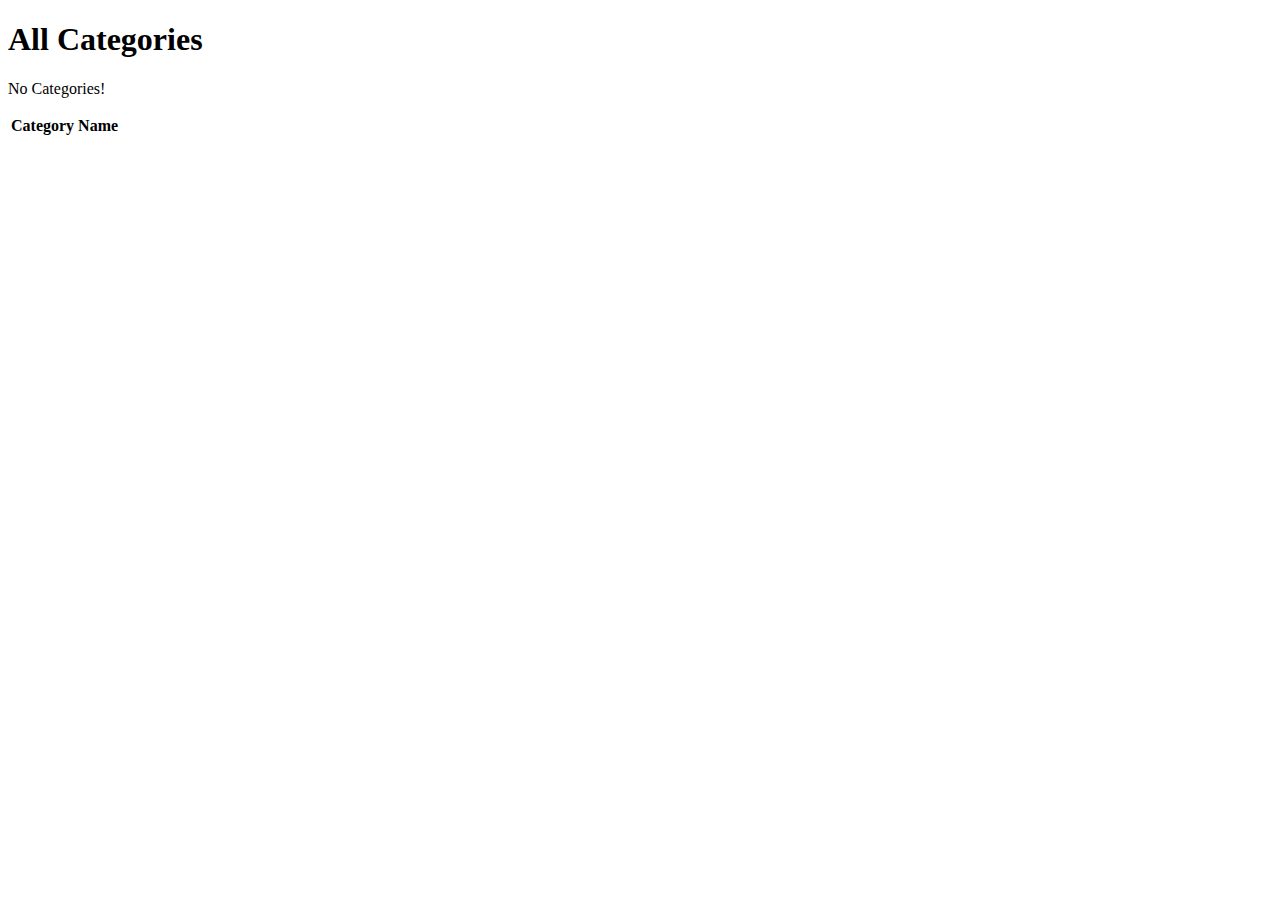
<file: src/main/resources/templates/eventCategories/index.html>
<!DOCTYPE html>
<html lang="en" xmlns:th="https://www.thymeleaf.org/">
  <head th:replace="fragments :: head"></head>
  <body class="container">

    <h1 th:text="${title}" class="text-center text-info">All Categories</h1>

    <nav th:replace="fragments :: navigation"></nav>

    <p th:unless="${eventCategories} and ${eventCategories.size()}">No Categories!</p>

    <table class="table table-striped bg-info text-white">
      <thead>
        <tr>
          <th>Category Name</th>
        </tr>
      </thead>
      <tr th:each="category : ${eventCategories}">
        <td ><a class="text-white" th:text="${category.name}" th:href="'events?categoryId=' + ${category.id}"></a></td>
    </table>



  </body>
</html>
</file>
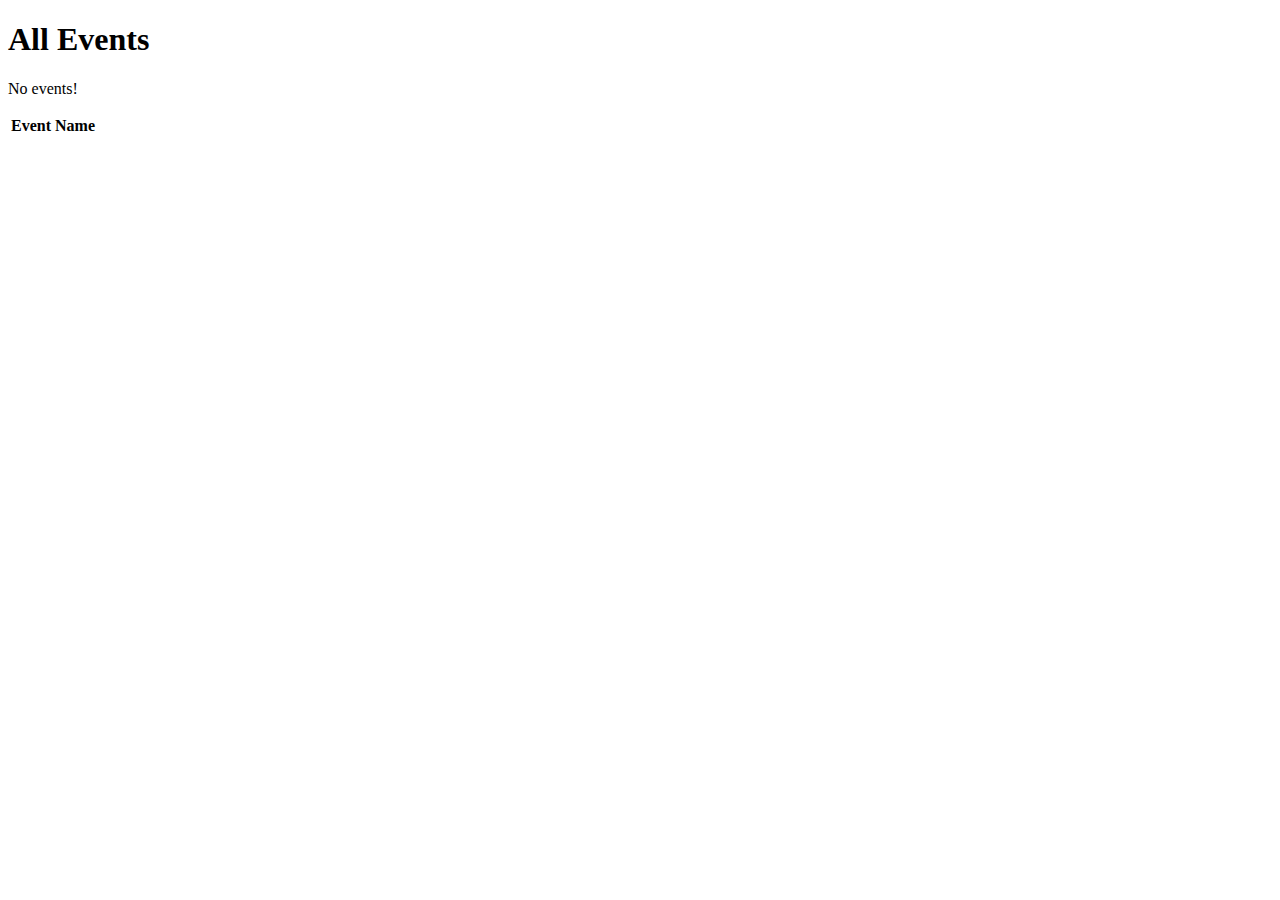
<file: src/main/resources/templates/events/index.html>
<!DOCTYPE html>
<html lang="en" xmlns:th="https://www.thymeleaf.org/">
  <head th:replace="fragments :: head"></head>
  <body class="container">

    <h1 th:text="${title}" class="text-center text-info">All Events</h1>

    <nav th:replace="fragments :: navigation"></nav>

    <p th:unless="${events} and ${events.size()}">No events!</p>

    <table class="table table-striped bg-info text-white">
      <thead>
        <tr>
<!--          <th>ID</th>-->
<!--          <th>Name</th>-->
<!--          <th>Description</th>-->
<!--          <th>Contact Email</th>-->
<!--          <th>Location</th>-->
<!--          <th>Event Category</th>-->
<!--          <th>Attendees Expected</th>-->
<!--          <th>Registration Required</th>-->
<!--          <th>Edit</th>-->
          <th>Event Name</th>

        </tr>
      </thead>
      <tr th:each="event : ${events}">
<!--        <td th:text="${event.id}"></td>-->
<!--        <td th:text="${event.name}"></td>-->
<!--        <td th:text="${event.eventDetails.description}"></td>-->
<!--        <td th:text="${event.eventDetails.contactEmail}"></td>-->
<!--        <td th:text="${event.eventDetails.location}"></td>-->
<!--        <td th:text="${event.eventCategory.name}"></td>-->
<!--        <td th:text="${event.eventDetails.attendees}"></td>-->
<!--        <td th:text="${event.eventDetails.regReq}"></td>-->
<!--        <td><a th:href="@{/events/edit/{id}(id=${event.id})}" class="text-white">Edit</a></td>-->
        <td><a class="text-white" th:href="'/events/detail?eventId=' + ${event.id}" th:text="${event.name}"></a></td>
      </tr>
    </table>
  </body>
</html>
</file>
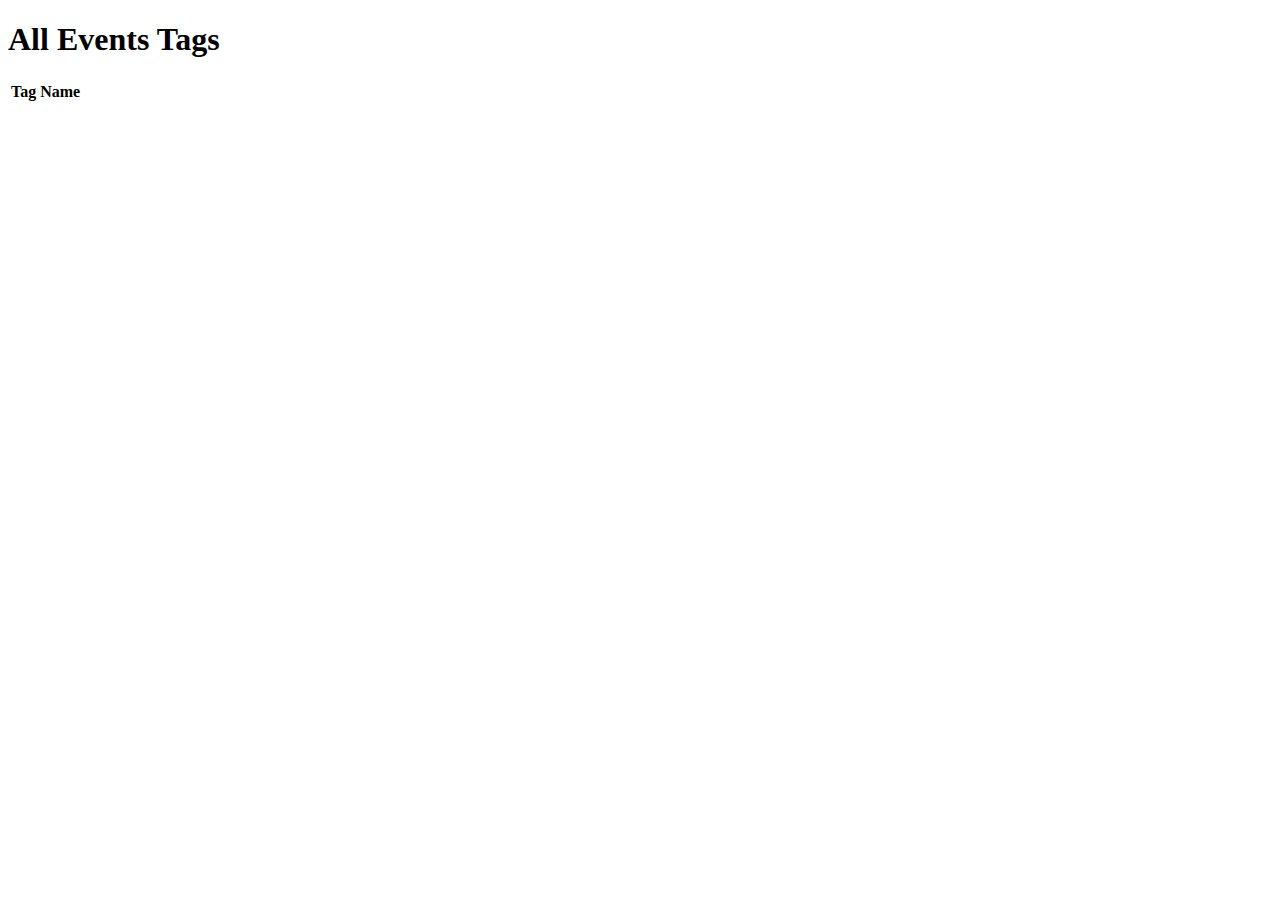
<file: src/main/resources/templates/tags/index.html>
<!DOCTYPE html>
<html lang="en" xmlns:th="http://www.thymeleaf.org/">
  <head th:replace="fragments :: head"></head>
  <body class="container">

<!--    <h1 th:replace="fragments :: header"></h1>-->
    <h1 th:text="${title}" class="text-center text-info">All Events Tags</h1>

    <nav th:replace="fragments :: navigation"></nav>

    <table class="table table-striped bg-info text-white">
      <thead>
        <tr>
          <th>Tag Name</th>
        </tr>
      </thead>
      <tr th:each="tag : ${tags}">
        <td th:text="${tag.displayName}"></td>
      </tr>

    </table>

  </body>
</html>
</file>
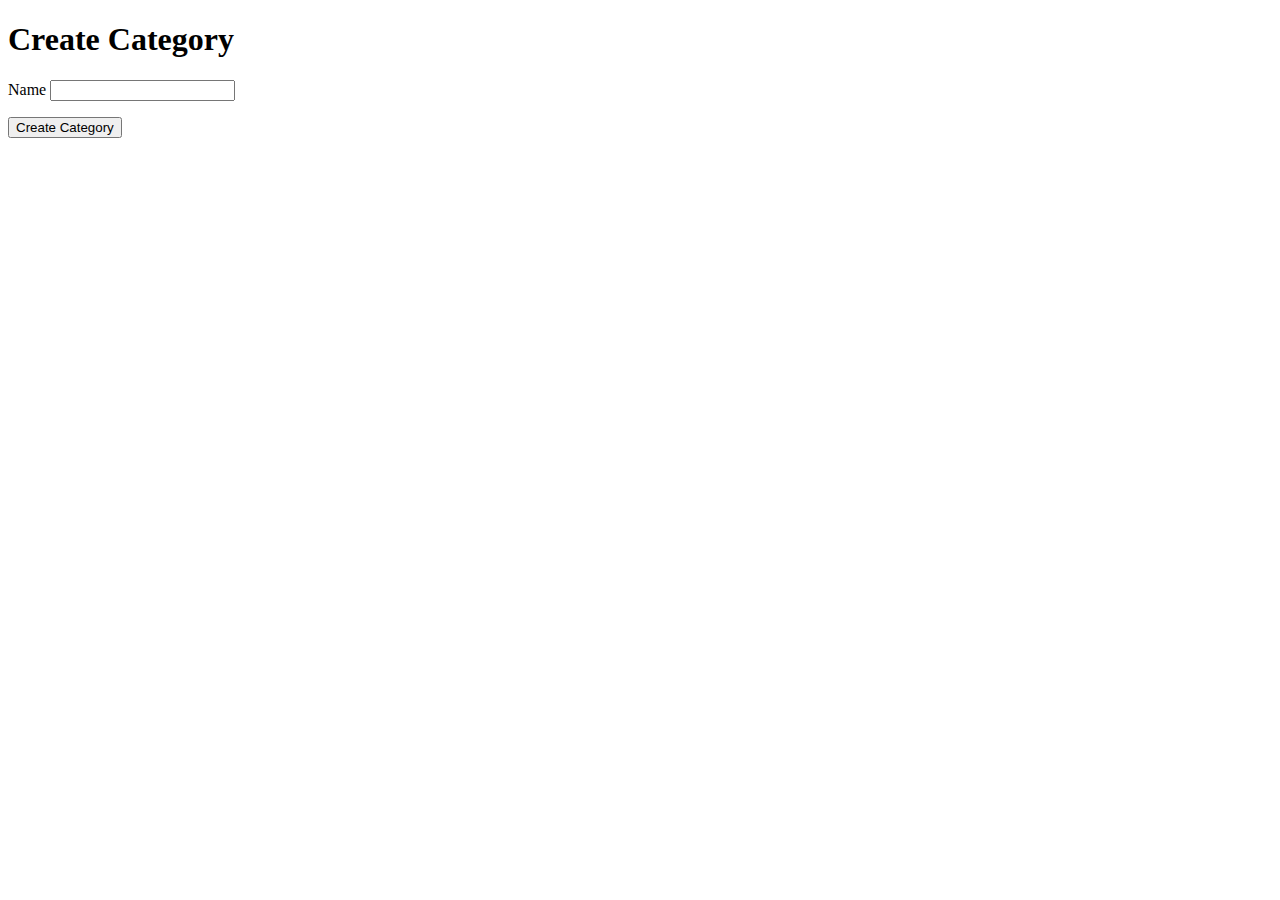
<file: src/main/resources/templates/eventCategories/create.html>
<!DOCTYPE html>
<html lang="en" xmlns:th="https://www.thymeleaf.org/">
  <head th:replace="fragments :: head"></head>
  <body class="container">

    <h1 th:text="${title}"  class="text-center text-info">Create Category</h1>

    <nav th:replace="fragments :: navigation"></nav>



    <form method="post" action="/eventCategories/create">
      <div class="form-group">
        <label>Name
          <input type="text" th:field="${eventCategory.name}" class="form-control">
        </label>
        <p class="error" th:errors="${eventCategory.name}"></p>
      </div>

      <div class="form-group">
        <input type="submit" value="Create Category" class=" btn btn-info">
      </div>

    </form>
  </body>
</html>
</file>
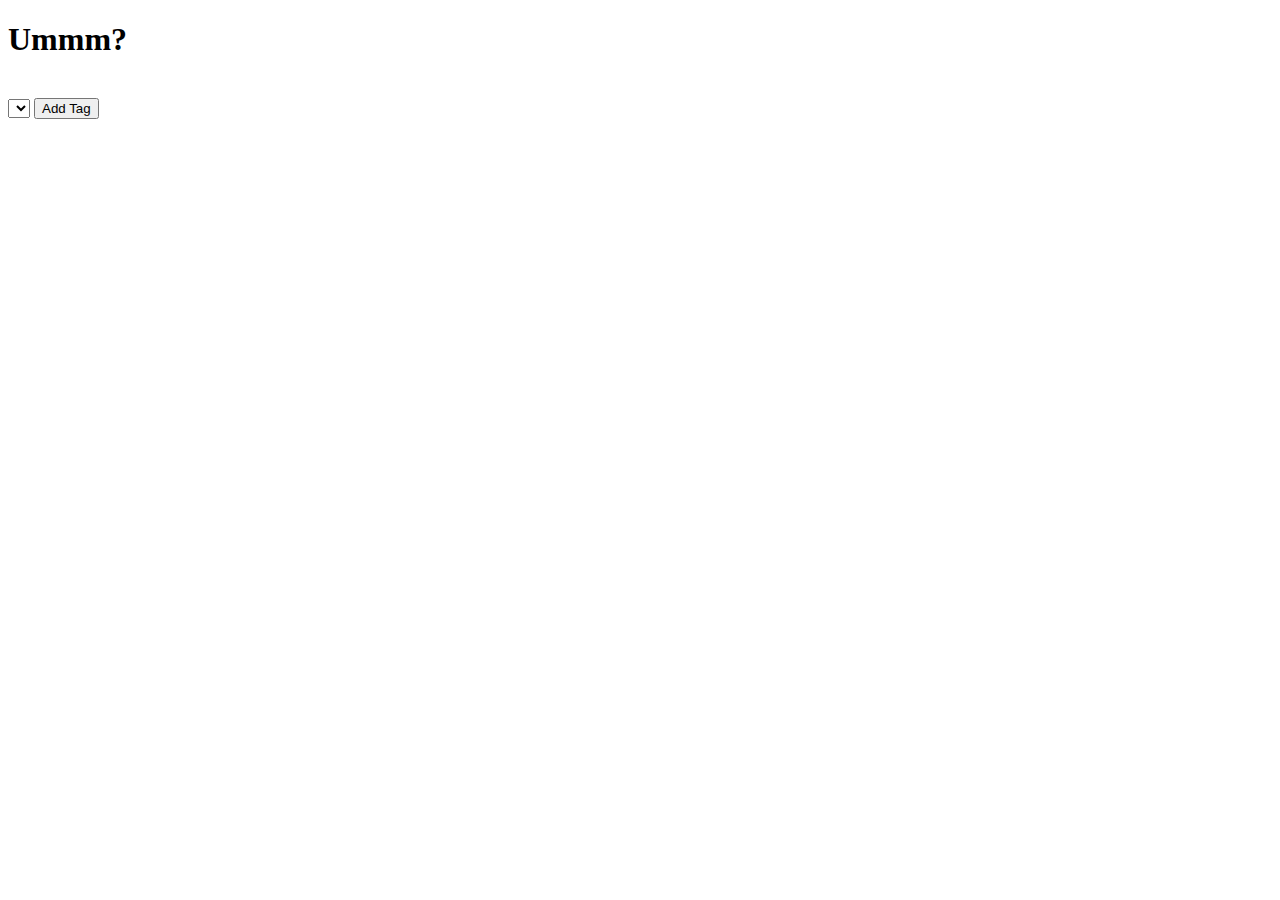
<file: src/main/resources/templates/events/add-tag.html>
<!DOCTYPE html>
<html lang="en" xmlns:th="https://www.thymeleaf.org/">
  <head th:replace="fragments :: head"></head>
  <body class="container">

    <h1 th:text="${title}" class="text-center text-info">Ummm?</h1>

    <nav th:replace="fragments :: navigation"></nav>
    <br>
    <form method="post">
      <div class="form-group">
        <input type="hidden" th:field="${eventTag.event}" class="form-control">
        <select th:field="${eventTag.tag}">
          <option th:each="tag : ${tags}"
                  th:value="${tag.id}"
                  th:text="${tag.name}"
          ></option>
        </select>
        <input type="submit" value="Add Tag" class=" btn btn-info">
      </div>
    </form>

  </body>
</html>
</file>
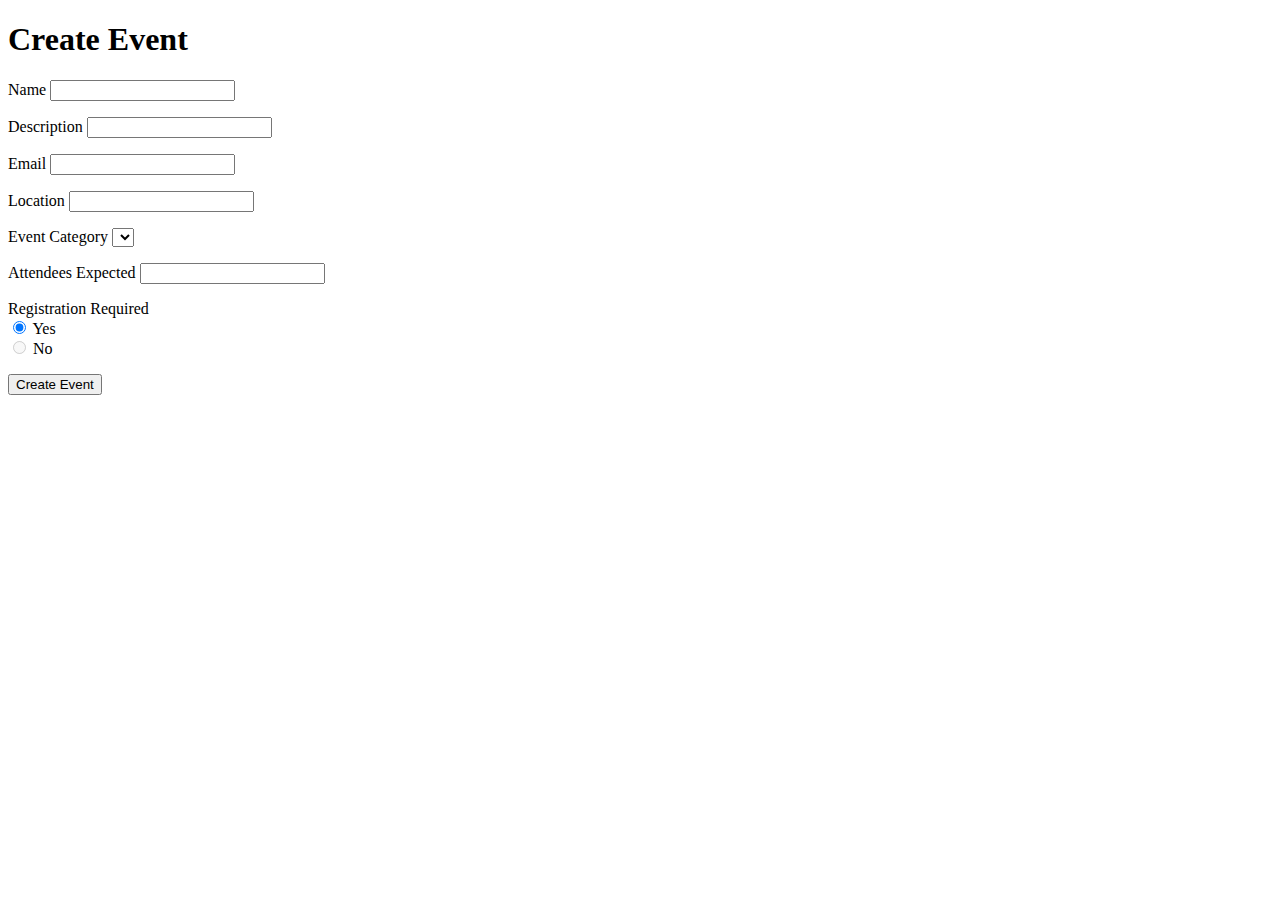
<file: src/main/resources/templates/events/create.html>
<!DOCTYPE html>
<html lang="en" xmlns:th="https://www.thymeleaf.org/">
<head th:replace="fragments :: head"></head>
<body class="container">

  <h1 th:text="${title}" class="text-center text-info">Create Event</h1>

  <nav th:replace="fragments :: navigation"></nav>


  <form method="post" action="/events/create"> <!--leaving out action attribute will submit to the same route where the form was rendered-->

    <div class="form-group">
      <label>Name
        <input type="text" th:field="${event.name}" class="form-control">
      </label>
      <p class="error" th:errors="${event.name}"></p>
    </div>
    <div class="form-group">
      <label>Description
        <input type="text" th:field="${event.eventDetails.description}" class="form-control">
      </label>
      <p class="error" th:errors="${event.eventDetails.description}"></p>
    </div>
    <div class="form-group">
      <label>Email
        <input type="text" th:field="${event.eventDetails.contactEmail}" class="form-control">
      </label>
      <p class="error" th:errors="${event.eventDetails.contactEmail}"></p>
    </div>
    <div class="form-group">
      <label>Location
        <input type="text" th:field="${event.eventDetails.location}" class="form-control">
      </label>
      <p class="error" th:errors="${event.eventDetails.location}"></p>
    </div>
    
    <div class="form-group">
      <label>Event Category
        <select th:field="${event.eventCategory}" class="form-control">
          <option th:each="eventCategory : ${categories}"
                  th:value="${eventCategory.id}"
                  th:text="${eventCategory.name}"
          ></option>

        </select>
      </label>
      <p class="error" th:errors="${event.eventCategory}"></p>
    </div>
    
    <div class="form-group">
      <label>Attendees Expected
        <input type="text" th:field="${event.eventDetails.attendees}" class="form-control">
      </label>
      <p class="error" th:errors="${event.eventDetails.attendees}"></p>
    </div>
    <div class="form-group">
      <label>Registration Required
        <br>
          <input type="radio" th:field="*{event.eventDetails.regReq}" th:value="Yes" checked>
        <label>Yes</label>
      <br>
          <input type="radio" th:field="*{event.eventDetails.regReq}" th:value="No" disabled>
        <label>No</label>
      </label>
      <p class="error" th:errors="${event.eventDetails.regReq}"></p>
    </div>

    <div class="form-group">
      <input type="submit" value="Create Event" class=" btn btn-info">
    </div>
    </form>
  </body>
</html>
</file>
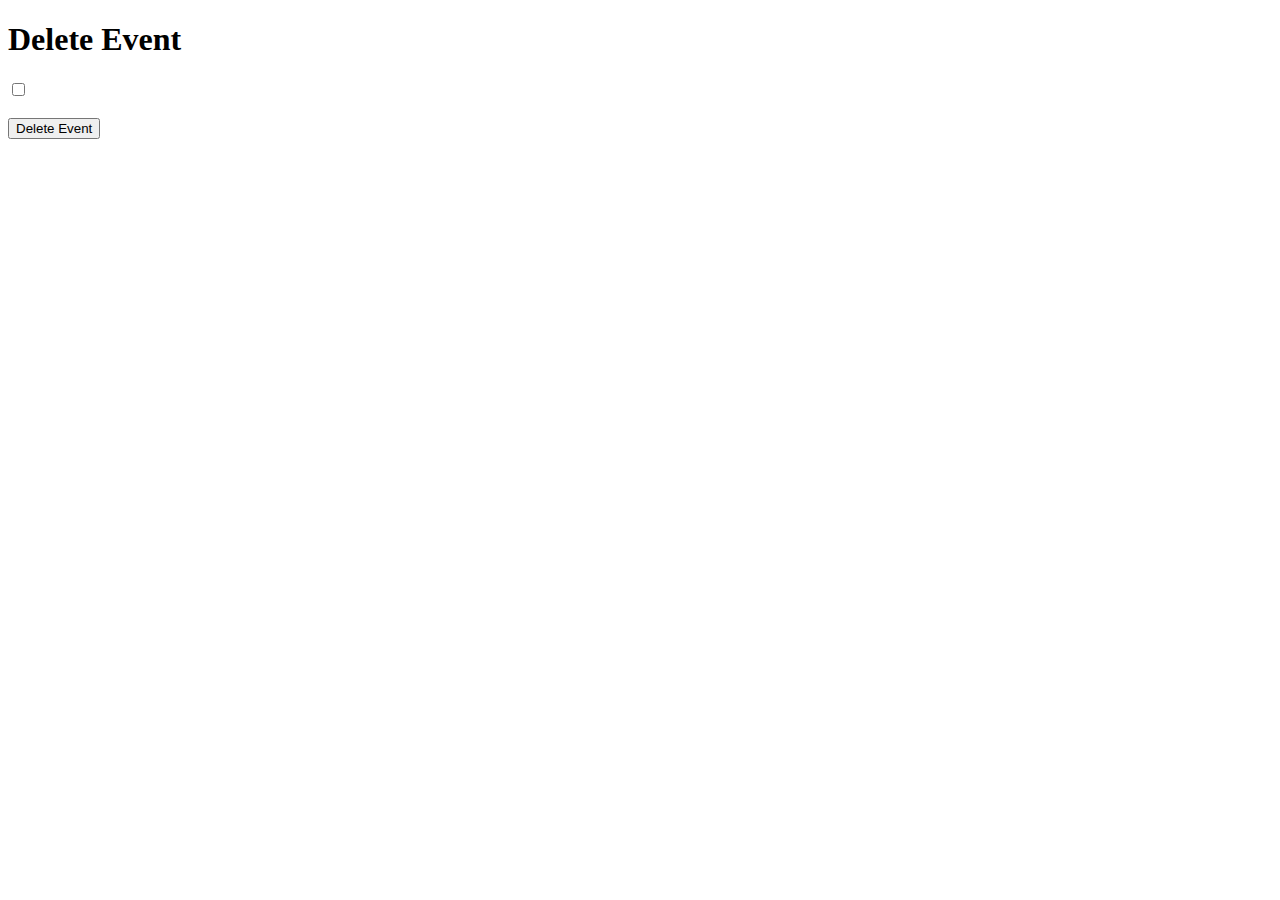
<file: src/main/resources/templates/events/delete.html>
<!DOCTYPE html>
<html lang="en" xmlns:th="https://www.thymeleaf.org/">
  <head th:replace="fragments :: head"></head>
  <body class="container">
    <h1 class="text-center text-info">Delete Event</h1>
    <nav th:replace="fragments :: navigation"></nav>

    <form method="post">
        <th:block th:each="event : ${events}">
      <div class="form-check">
        <input type="checkbox" name="eventIds" th:value="${event.id}" class="form-check-input">
        <label th:text="${event.name}" class="form-check-label"></label>
      </div>
        </th:block>
      <br>
      <input type="submit" value="Delete Event" class="btn btn-danger">
    </form>
  </body>
</html>
</file>
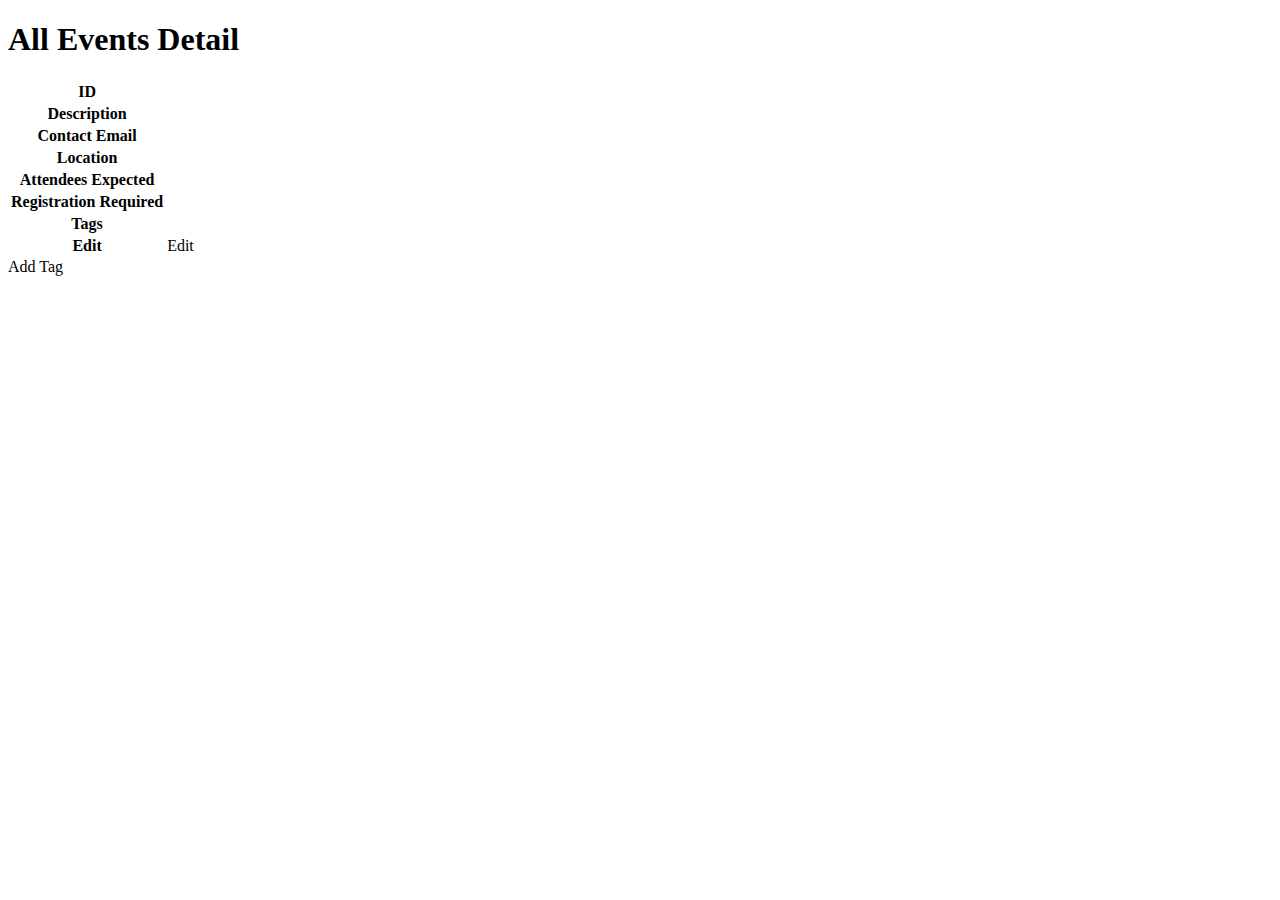
<file: src/main/resources/templates/events/detail.html>
<!DOCTYPE html>
<html lang="en" xmlns:th="http://www.thymeleaf.org/">
  <head th:replace="fragments :: head"></head>
  <body class="container">

<!--    <header th:replace="fragments :: header"></header>-->
    <h1 th:text="${title}" class="text-center text-info text-capitalize">All Events Detail</h1>

    <nav th:replace="fragments :: navigation"></nav>

    <table class="table table-striped bg-info text-white">
      <tr>
        <th>ID</th>
        <td th:text="${event.id}"></td>
      </tr>
      <tr>
        <th>Description</th>
        <td th:text="${event.eventDetails.description}"></td>
      </tr>
      <tr>
        <th>Contact Email</th>
        <td th:text="${event.eventDetails.contactEmail}"></td>
      </tr>
      <tr>
        <th>Location</th>
        <td th:text="${event.eventDetails.location}"></td>
      </tr>
      <tr>
        <th>Attendees Expected</th>
        <td th:text="${event.eventDetails.attendees}"></td>
      </tr>
      <tr>
        <th>Registration Required</th>
        <td th:text="${event.eventDetails.regReq}"></td>
      </tr>
      <tr>
        <th>Tags</th>
        <td>
          <span th:each="tag : ${tags}" th:text="${tag.displayName} + ' '"></span>
        </td>
      </tr>
      <tr>
        <th>Edit</th>
        <td><a th:href="@{/events/edit/{id}(id=${event.id})}" class="text-white">Edit</a></td>
      </tr>
    </table>
    <a th:href="'/events/add-tag?eventId=' + ${event.id}">Add Tag</a>
  </body>
</html>
</file>
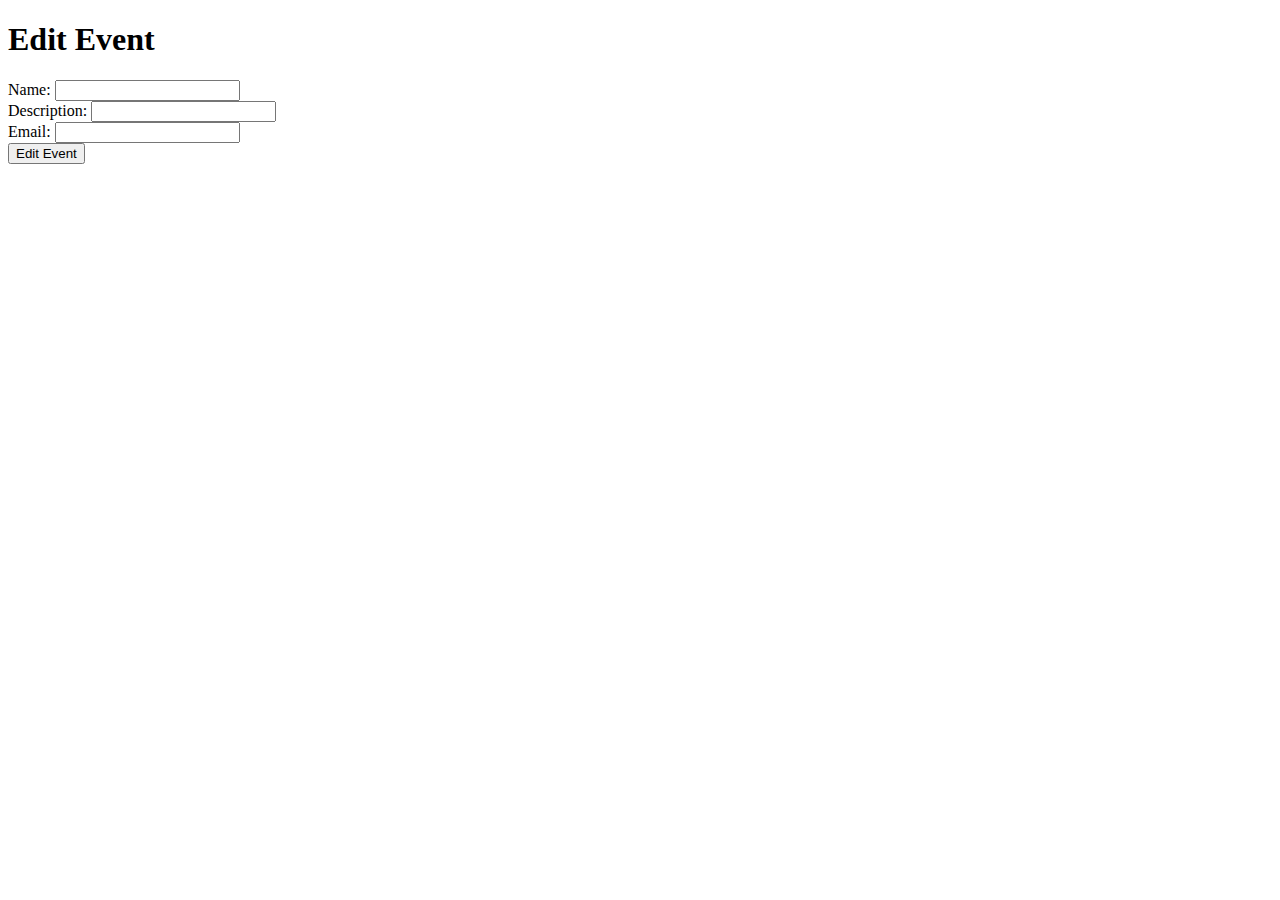
<file: src/main/resources/templates/events/edit.html>
<!DOCTYPE html>
<html lang="en" xmlns:th="https://www.thymeleaf.org/">
  <head th:replace="fragments :: head"></head>
  <body class="container">

    <h1 th:text="${title}">Edit Event</h1>

    <nav th:replace="fragments :: navigation"></nav>

    <form method="post" action="/events/edit"> <!--leaving out action attribute will submit to the same route where the form was rendered-->
      <div class="form-group">
        <label>Name:
          <input type="text" name="name" th:value="${name}" class="form-control">
        </label>
      </div>
      <div class="form-group">
        <label>Description:
          <input type="text" name="description" th:value="${description}" class="form-control">
        </label>
      </div><div class="form-group">
        <label>Email:
          <input type="text" name="contactEmail" th:value="${contactEmail}" class="form-control">
        </label>
      </div>
      <div class="form-group">
        <input type="hidden" th:value="${eventId}" name="eventId">
        <input type="submit" value="Edit Event" class=" btn btn-success">
      </div>
    </form>
  </body>
</html>
</file>
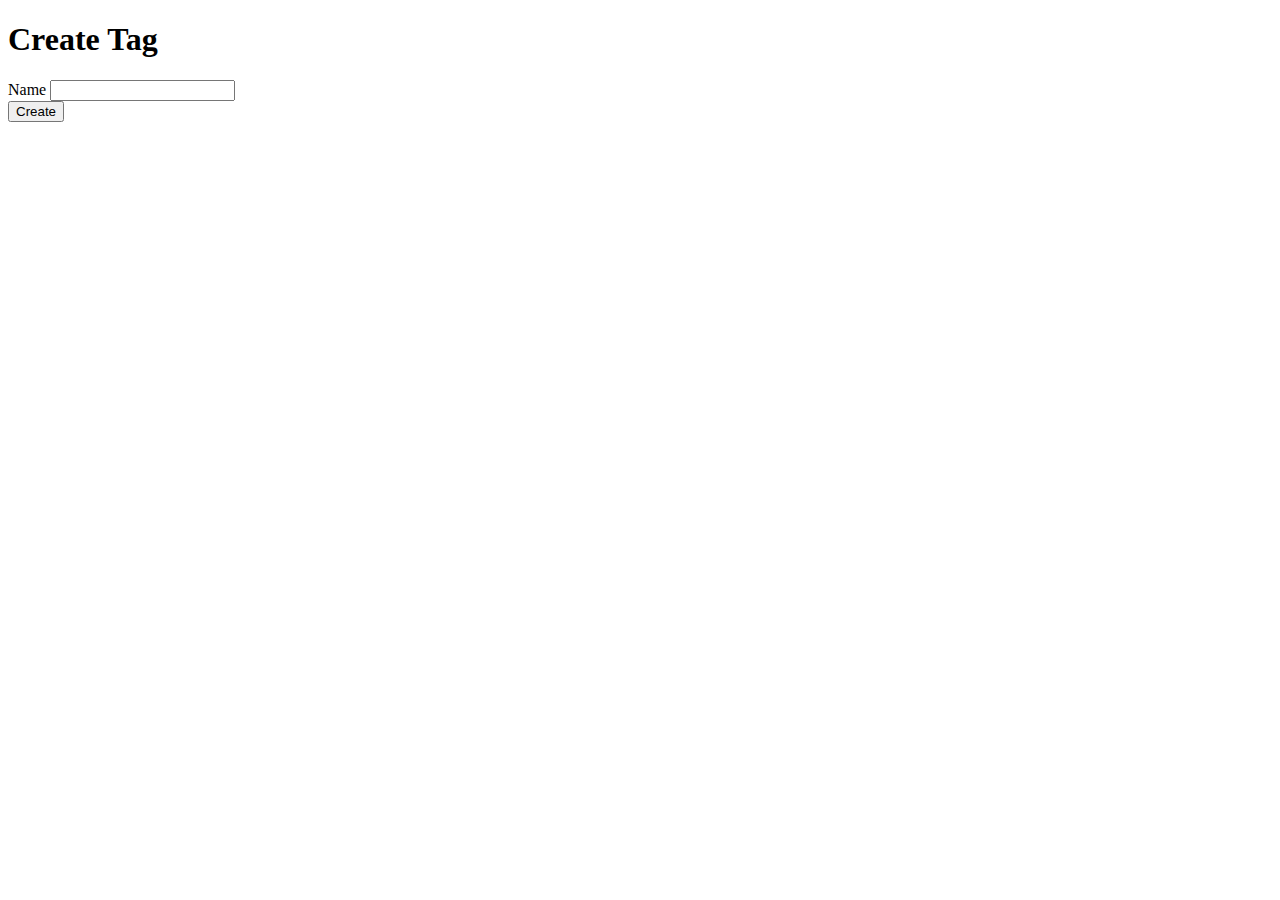
<file: src/main/resources/templates/tags/create.html>
<!DOCTYPE html>
<html lang="en" xmlns:th="http://www.thymeleaf.org/">
  <head th:replace="fragments :: head"></head>
  <body class="container">

<!--    <h1 th:replace="fragments :: header"></h1>-->
    <h1 th:text="${title}" class="text-center text-info">Create Tag</h1>

    <nav th:replace="fragments :: navigation"></nav>

    <form method="post">
      <div class="form-group">
        <label>Name
          <input th:field="${tag.name}" class="form-control">
        </label>
        <span th:errors="${tag.name}" class="error"></span>
      </div>
      <input type="submit" value="Create" class="btn btn-primary">
    </form>

  </body>
</html>
</file>
